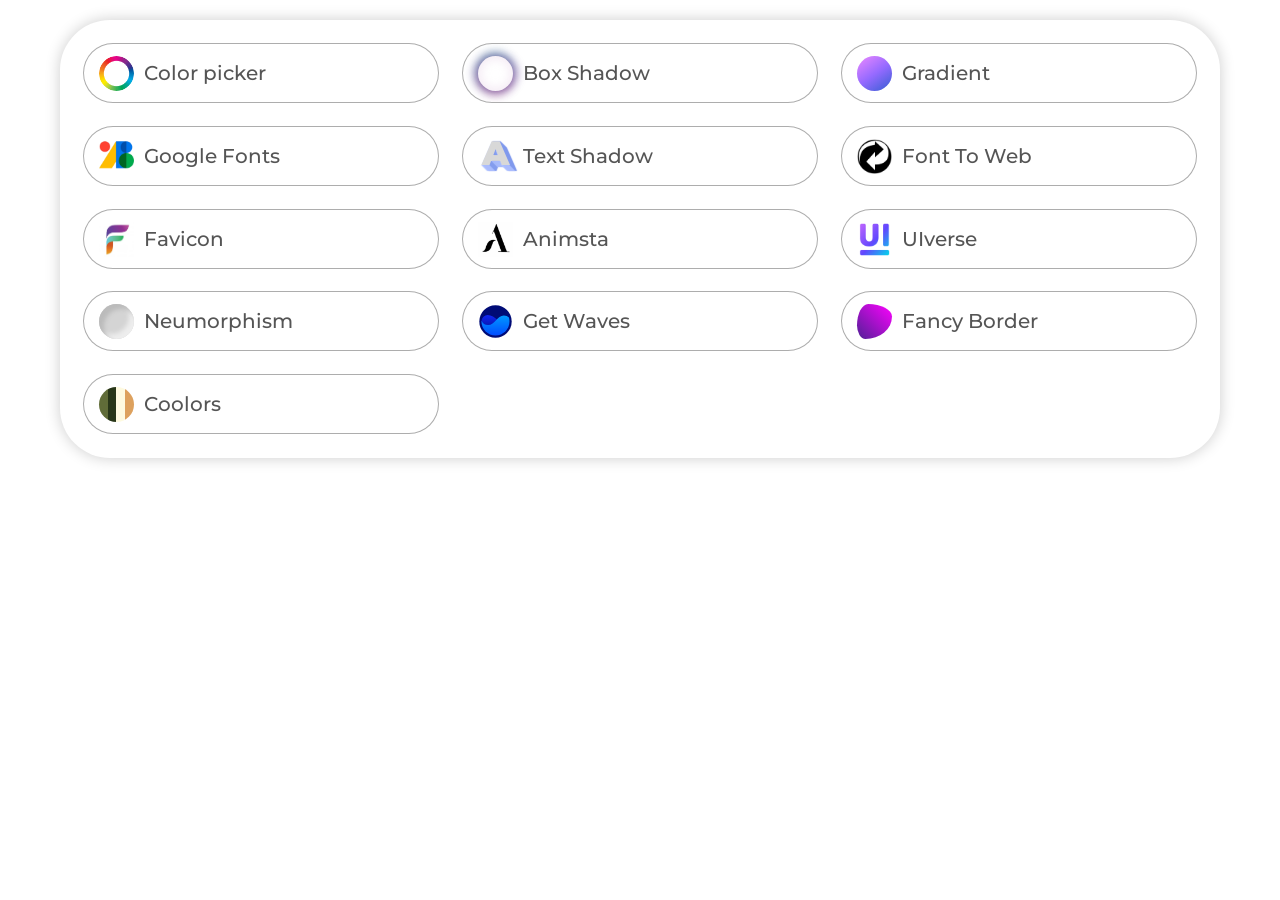
<file: index.html>
<!DOCTYPE html>
<html lang="en">
<head>
  <meta charset="UTF-8" />
  <meta http-equiv="X-UA-Compatible" content="IE=edge" />
  <meta
    name="viewport"
    content="width=device-width, initial-scale=1.0, maximum-scale=1.0, user-scaleble=0"
  />
  <link
    rel="apple-touch-icon"
    sizes="180x180"
    href="favicon/apple-touch-icon.png"
  />
  <link
    rel="icon"
    type="image/png"
    sizes="32x32"
    href="favicon/favicon-32x32.png"
  />
  <link
    rel="icon"
    type="image/png"
    sizes="16x16"
    href="favicon/favicon-16x16.png"
  />
  <link rel="manifest" href="favicon/site.webmanifest" />
  <link rel="mask-icon" href="favicon/safari-pinned-tab.svg" color="#5bbad5" />
  <meta name="msapplication-TileColor" content="#2d89ef" />
  <meta name="theme-color" content="#ffffff" />
  <link rel="stylesheet" href="css/style.min.css?_v=20231103020148" />
  <title>Сервисы</title>
</head>


<body>
	<div class="wrapper">
		<main class="content">
			<div class="container">
				<div class="services">
					<div class="services__wrapper">
						<a target="_blank" href="https://colorpicker.me" class="services__item">
							<div class="item__logo rgb__logo">
								<picture><source srcset="img/rgb.webp" type="image/webp"><img src="img/rgb.png" alt=""></picture>
							</div>
							<div class="item__text">Color picker</div>
						</a>
						<a target="_blank" href="https://active-vision.ru/icon/box-shadow/" class="services__item">
							<div class="item__logo box-shadow__logo"></div>
							<div class="item__text">Box Shadow</div>
						</a>
						<a target="_blank" href="https://cssgradient.io" class="services__item">
							<div class="item__logo gradient__logo"></div>
							<div class="item__text">Gradient</div>
						</a>
						<a target="_blank" href="https://fonts.google.com" class="services__item">
							<div class="item__logo googlefonts__logo">
								<picture><source srcset="img/fonts.webp" type="image/webp"><img src="img/fonts.png" alt=""></picture>
							</div>
							<div class="item__text">Google Fonts</div>
						</a>
						<a target="_blank" href="https://html-css-js.com/css/generator/text-shadow/" class="services__item">
							<div class="item__logo text-shadow__logo">A</div>
							<div class="item__text">Text Shadow</div>
						</a>
						<a target="_blank" href="https://www.font2web.com" class="services__item">
							<div class="item__logo fonttoweb__logo">
								<picture><source srcset="img/fonttoweb.webp" type="image/webp"><img src="img/fonttoweb.png" alt=""></picture>
							</div>
							<div class="item__text">Font To Web</div>
						</a>
						<a target="_blank" href="https://realfavicongenerator.net" class="services__item">
							<div class="item__logo favicon__logo">
								<picture><source srcset="img/favicon.webp" type="image/webp"><img src="img/favicon.jpg" alt=""></picture>
							</div>
							<div class="item__text">Favicon</div>
						</a>
						<a target="_blank" href="https://animista.net" class="services__item">
							<div class="item__logo animsta__logo">
								<picture><source srcset="img/animsta.webp" type="image/webp"><img src="img/animsta.jpg" alt=""></picture>
							</div>
							<div class="item__text">Animsta</div>
						</a>
						<a target="_blank" href="https://uiverse.io/all" class="services__item">
							<div class="item__logo uiverse__logo">
								<picture><source srcset="img/uiverse.webp" type="image/webp"><img src="img/uiverse.jpg" alt=""></picture>
							</div>
							<div class="item__text">UIverse</div>
						</a>
						<a target="_blank" href="https://neumorphism.io" class="services__item">
							<div class="item__logo neumorphism__logo">
							</div>
							<div class="item__text">Neumorphism</div>
						</a>
						<a target="_blank" href="https://getwaves.io" class="services__item">
							<div class="item__logo getwaves__logo">
								<img src="img/getwaves.svg" alt="">
							</div>
							<div class="item__text">Get Waves</div>
						</a>
						<a target="_blank" href="https://9elements.github.io/fancy-border-radius/" class="services__item">
							<div class="item__logo fancyborder__logo">
							</div>
							<div class="item__text">Fancy Border</div>
						</a>
						<a target="_blank" href="https://coolors.co/palettes/trending" class="services__item">
							<div class="item__logo coolors__logo">
							</div>
							<div class="item__text">Coolors</div>
						</a>
					</div>
				</div>
			</div>
		</main>
	</div>
	<script src="js/app.min.js?_v=20231103020148"></script>
</body>

</html>
</file>
<file: css/style.min.css>
@import url(https://fonts.googleapis.com/css?family=Montserrat:100,200,300,regular,500,600,700,800,900,100italic,200italic,300italic,italic,500italic,600italic,700italic,800italic,900italic);*{padding:0;margin:0;border:0}*,:after,:before{box-sizing:border-box}:active,:focus{outline:0}a:active,a:focus{outline:0}aside,footer,header,nav{display:block}body,html{height:100%;width:100%;font-size:100%;line-height:1;font-size:14px;-ms-text-size-adjust:100%;-moz-text-size-adjust:100%;-webkit-text-size-adjust:100%}button,input,textarea{font-family:inherit}input::-ms-clear{display:none}button{cursor:pointer}button::-moz-focus-inner{padding:0;border:0}a,a:visited{text-decoration:none}a:hover{text-decoration:none}ul li{list-style:none}img{vertical-align:top}h1,h2,h3,h4,h5,h6{font-size:inherit;font-weight:400}body{font-family:Montserrat}.container{max-width:1200px;margin:0 auto;padding:20px}.services__wrapper{display:flex;flex-wrap:wrap;margin:-1% -1%}.services{justify-content:space-between;width:100%;background-color:#fff;border-radius:50px;box-shadow:0 0 15px 0 rgba(0,0,0,.2);padding:2%}.services__item{padding:0 15px;display:flex;align-items:center;width:31.3333333333%;height:60px;border-radius:30px;background-color:#fff;border:1px solid rgba(85,85,85,.4823529412);overflow:hidden;will-change:transform;margin:1% 1%;transition:all .4s ease 0s;position:relative;z-index:1;color:#555}.services__item:before{content:"";position:absolute;z-index:-1;bottom:-100%;left:0;transition:all .4s ease 0s;background:#555;height:100%;width:100%;border-radius:0}.services__item:hover{color:#fff}.services__item:hover .item__logo{opacity:0;transform:scale(0)}.services__item:hover .text-shadow__logo{color:#d8d8d8}.services__item:hover .item__text{margin-left:-30px}.services__item:hover:before{bottom:0}.services__item:active{background-color:#f0f0f0}.item__text{font-size:20px;font-weight:500;margin-left:10px;transition:margin-left .4s ease 0s,color .1s linear 0s}.item__logo{will-change:tranform;opacity:1;z-index:-2;transition:all .3s ease 0s;border-radius:50%;overflow:hidden;width:35px;height:35px}.item__logo img{width:100%;height:100%}.box-shadow__logo{box-shadow:0 5px 8px 0 rgba(122,34,119,.4),0 -5px 8px 0 rgba(39,91,141,.4),-5px 0 8px 0 rgba(43,34,122,.4),5px 0 8px 0 rgba(78,39,141,.4),0 0 10px 3px rgba(231,208,230,.4) inset}.gradient__logo{background:#ed89ff;background:linear-gradient(145deg,#ed89ff 0,#956aff 51%,#345ed2 100%)}.googlefonts__logo{border-radius:0}.text-shadow__logo{color:#d8d8d8;display:flex;align-items:center;font-weight:900;justify-content:center;border-radius:0;font-size:34px;margin-top:-7px;overflow:visible;text-shadow:1px 0 1px #819aed,0 1px 1px #b2c4ff,2px 1px 1px #819aed,1px 2px 1px #b2c4ff,3px 2px 1px #819aed,2px 3px 1px #b2c4ff,4px 3px 1px #819aed,3px 4px 1px #b2c4ff,5px 4px 1px #819aed,4px 5px 1px #b2c4ff,6px 5px 1px #819aed,5px 6px 1px #b2c4ff,7px 6px 1px #819aed}.fonttoweb__logo{border-radius:0}.favicon__logo{border-radius:0}.animsta__logo{border-radius:0}.uiverse__logo{border-radius:0}.neumorphism__logo{width:35px;height:35px;border-radius:50px;background:#d4d4d4;box-shadow:inset 5px 5px 4px #bbb,inset -5px -5px 4px #ededed}.fancyborder__logo{background:#502096;background:linear-gradient(45deg,#502096 0,#ff01ff 100%);width:35px;height:35px;border-radius:32% 68% 76% 24%/61% 36% 64% 39%}.coolors__logo{background:#606c38;background:linear-gradient(90deg,#606c38 0,#606c38 25%,#283618 25%,#283618 50%,#fefae0 50%,#fefae0 75%,#dda15e 75%,#dda15e 100%)}@media (max-width:960px){.services__item{width:48%}.services{padding:3%}}@media (max-width:650px){.services__item{width:98%}.services{padding:4%;border-radius:40px}}@media (max-width:550px){.services{padding:4%;border-radius:40px}.services__item{margin:2% 1%}}
</file>
